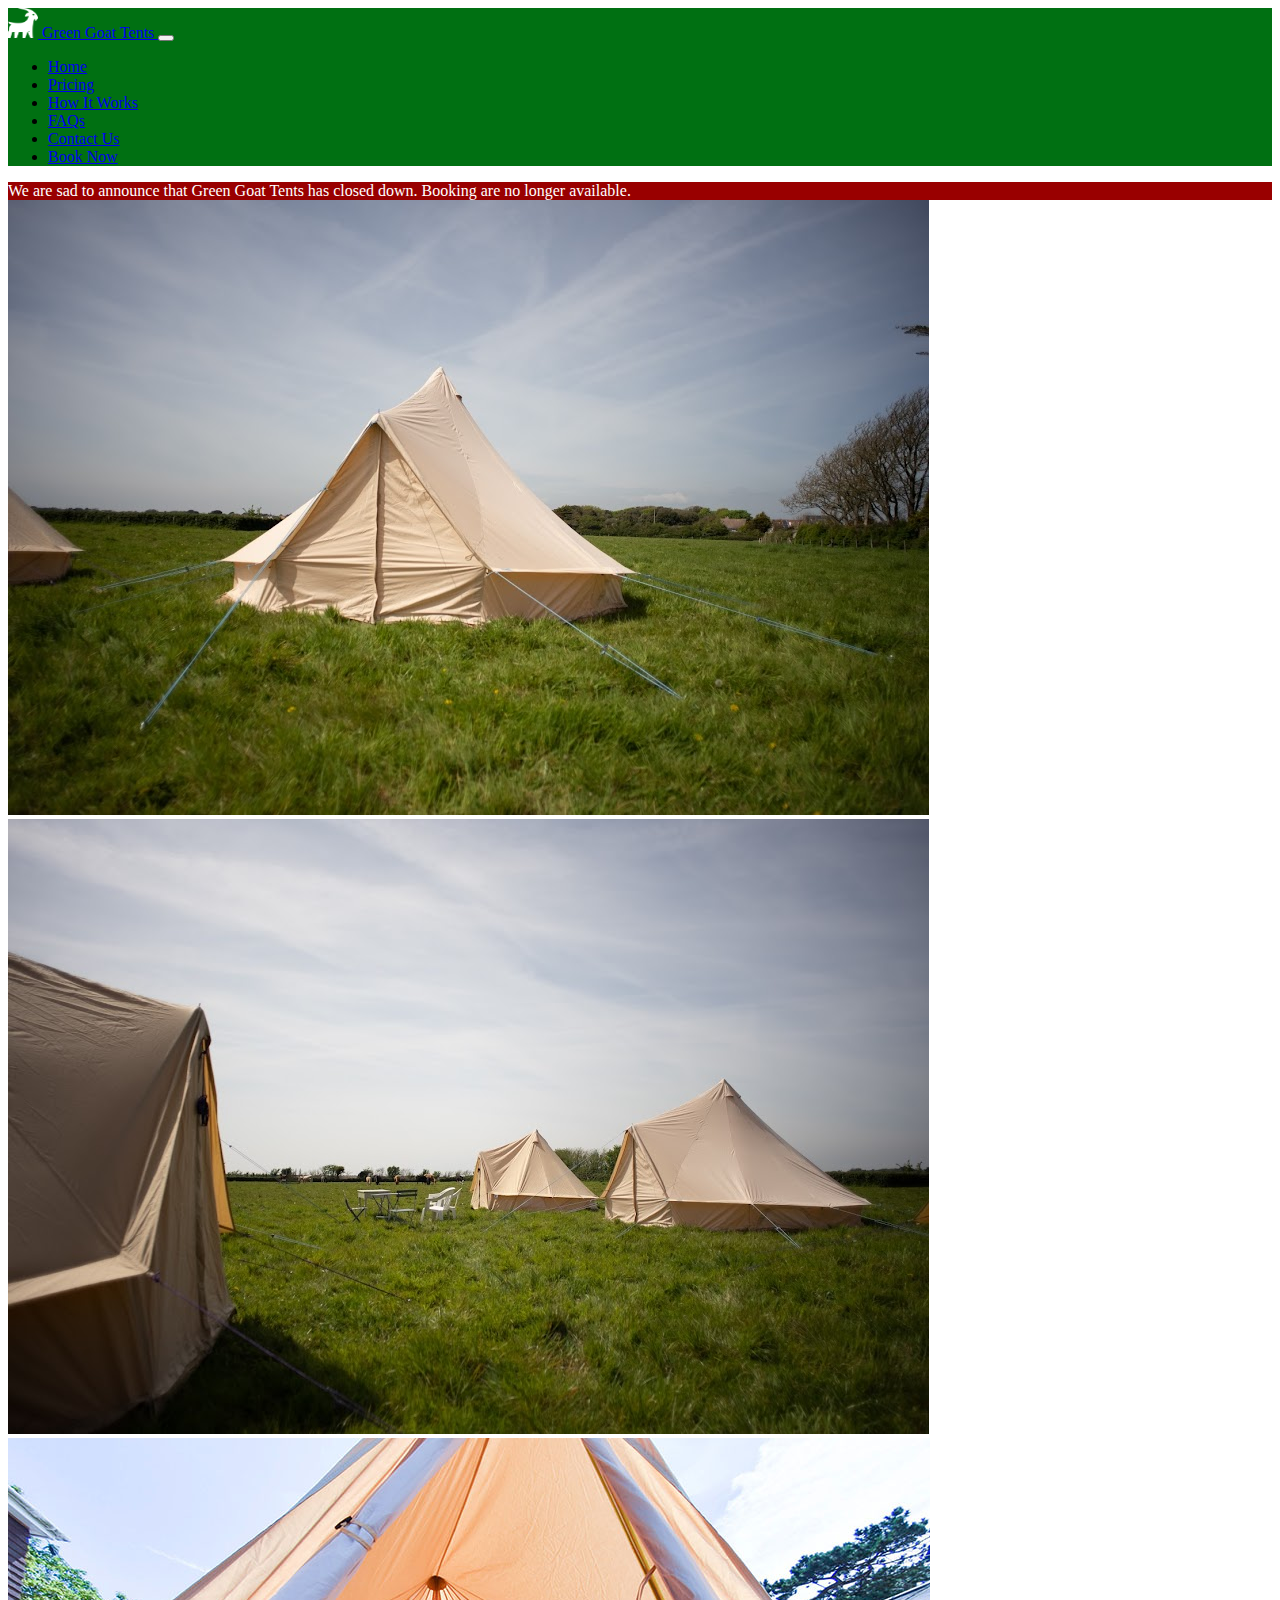
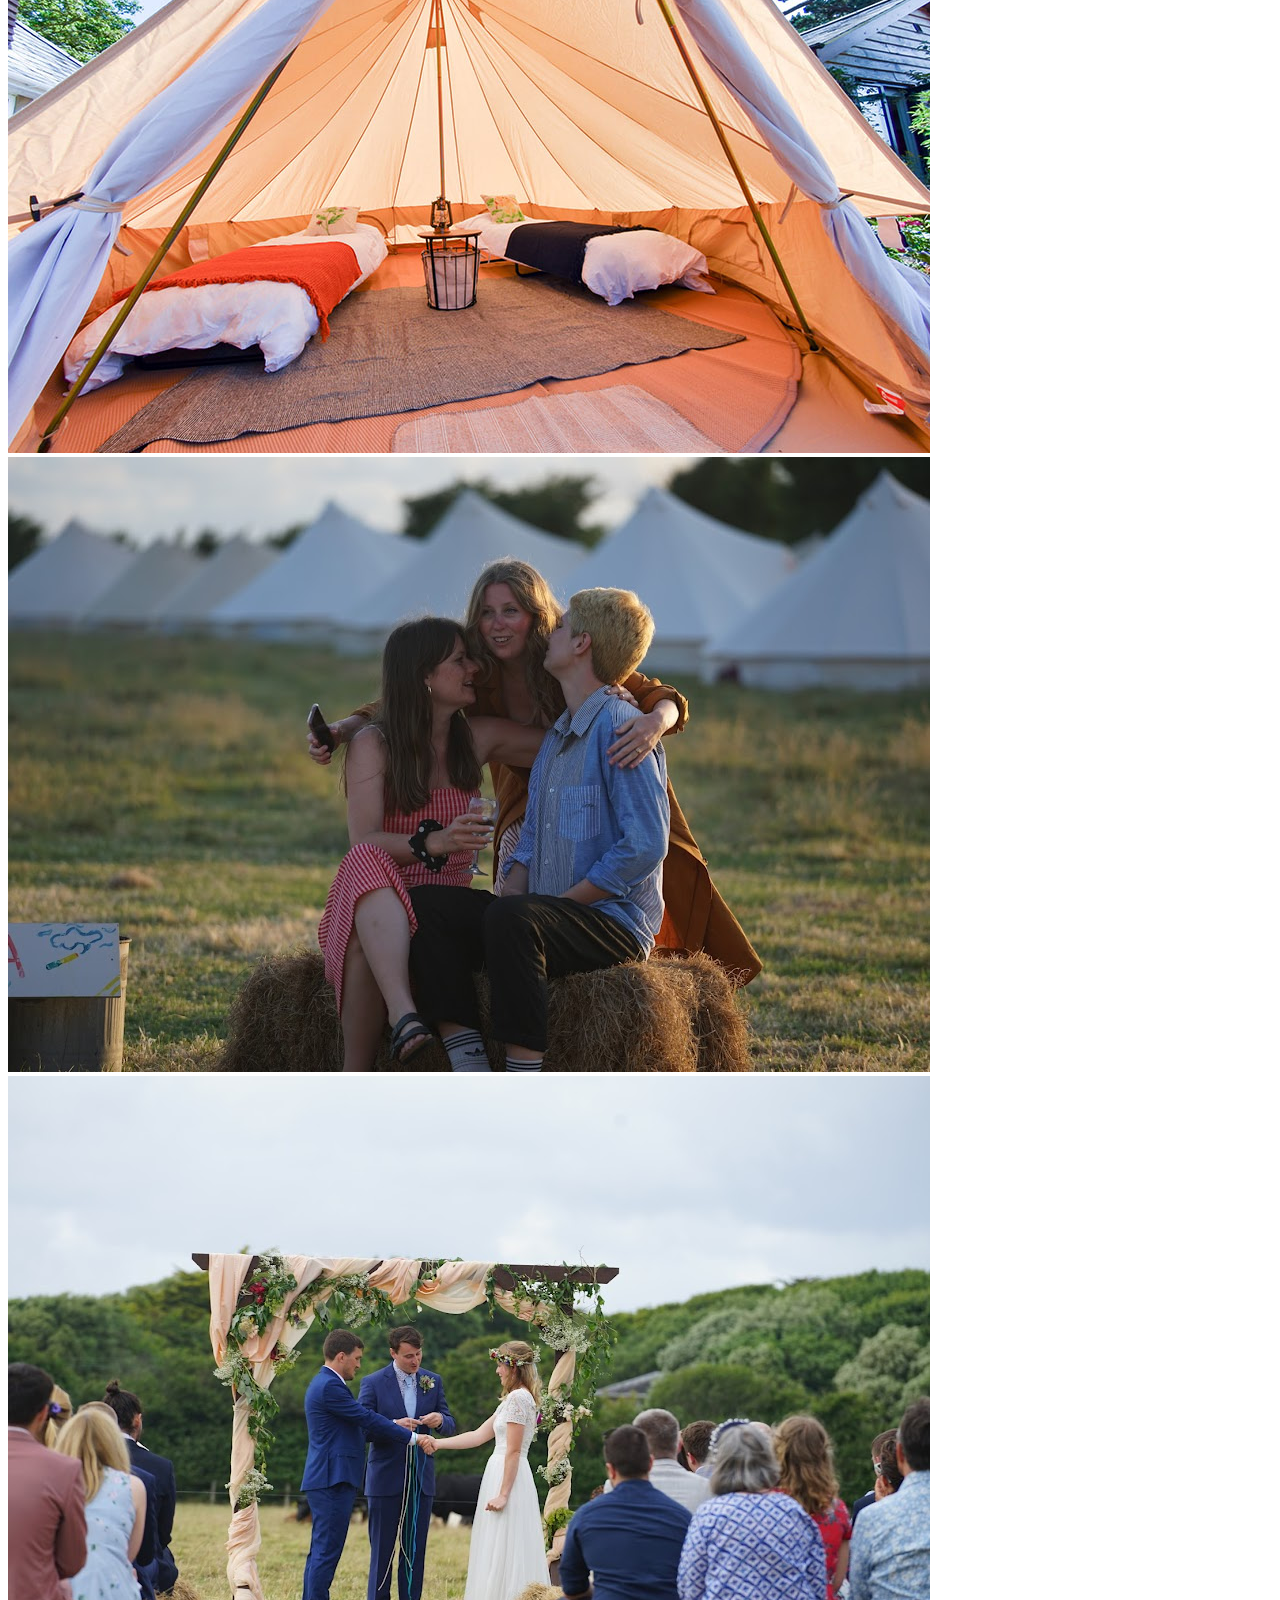
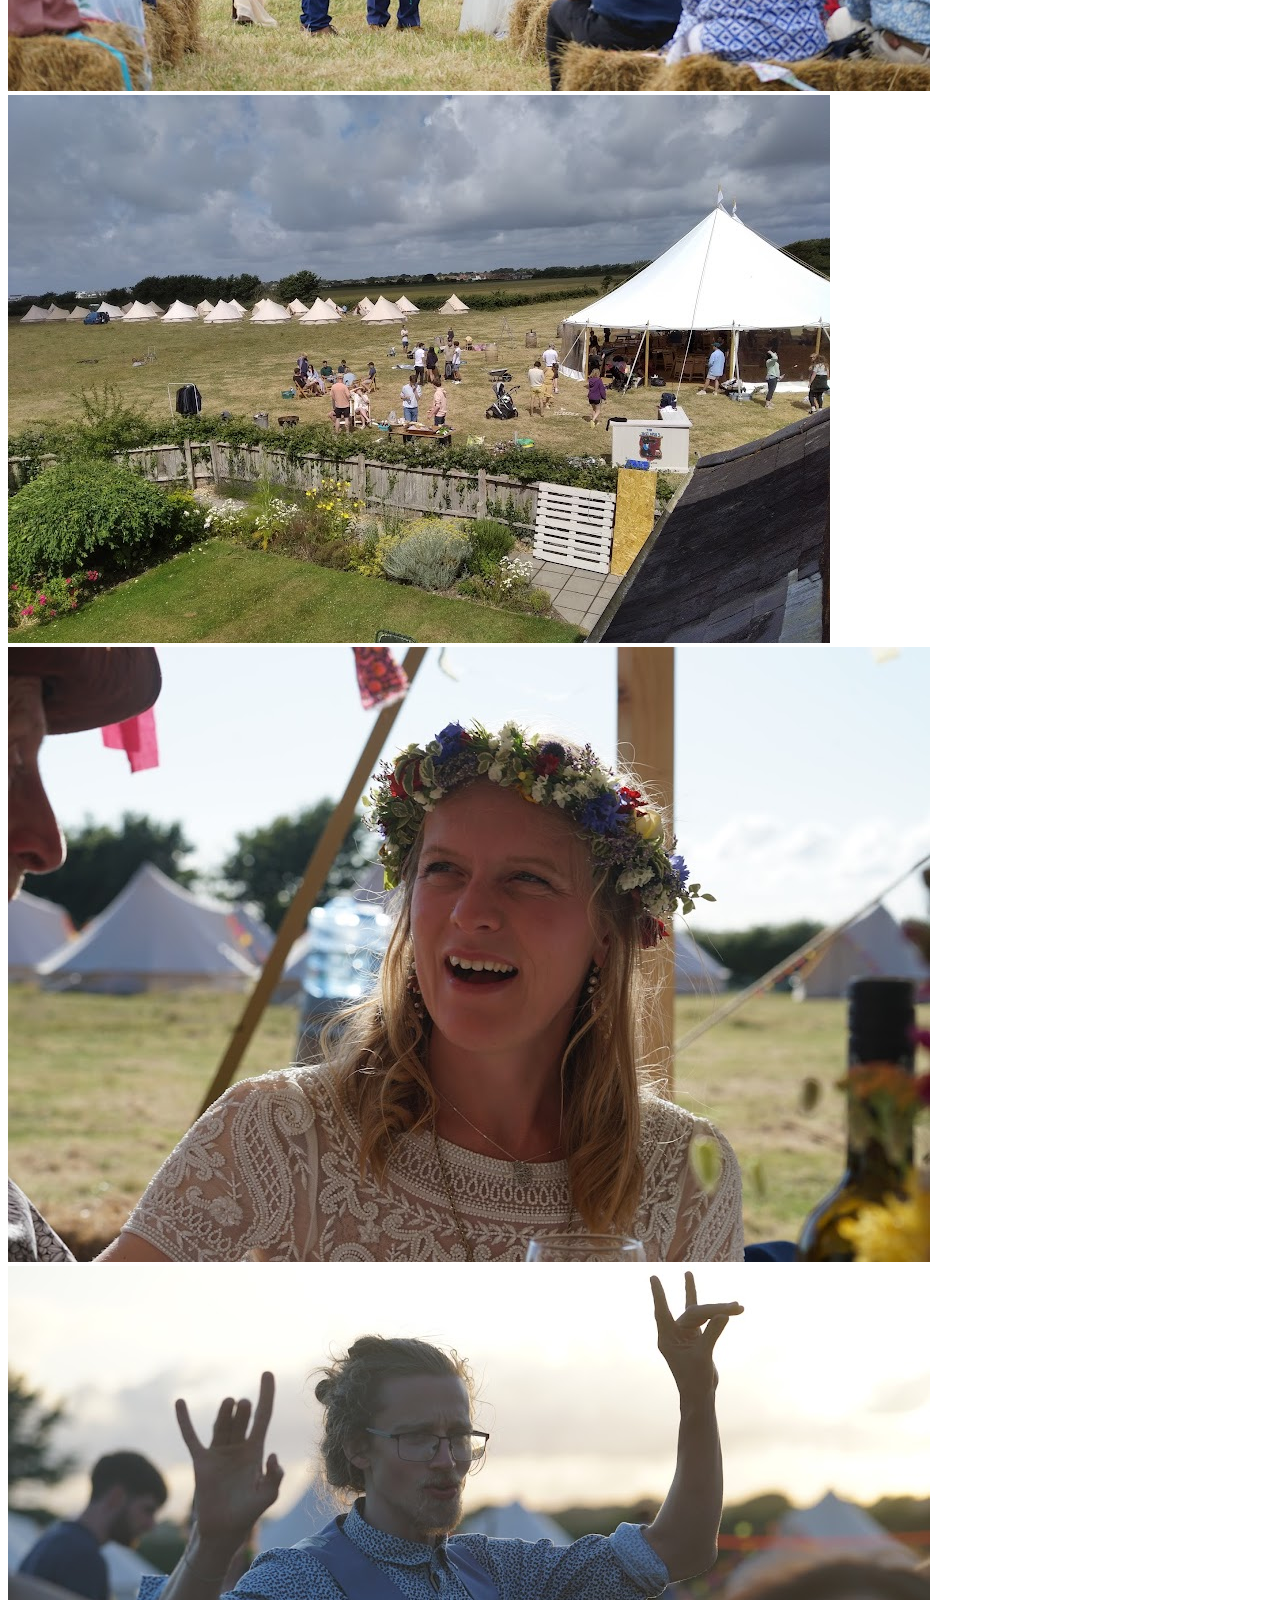
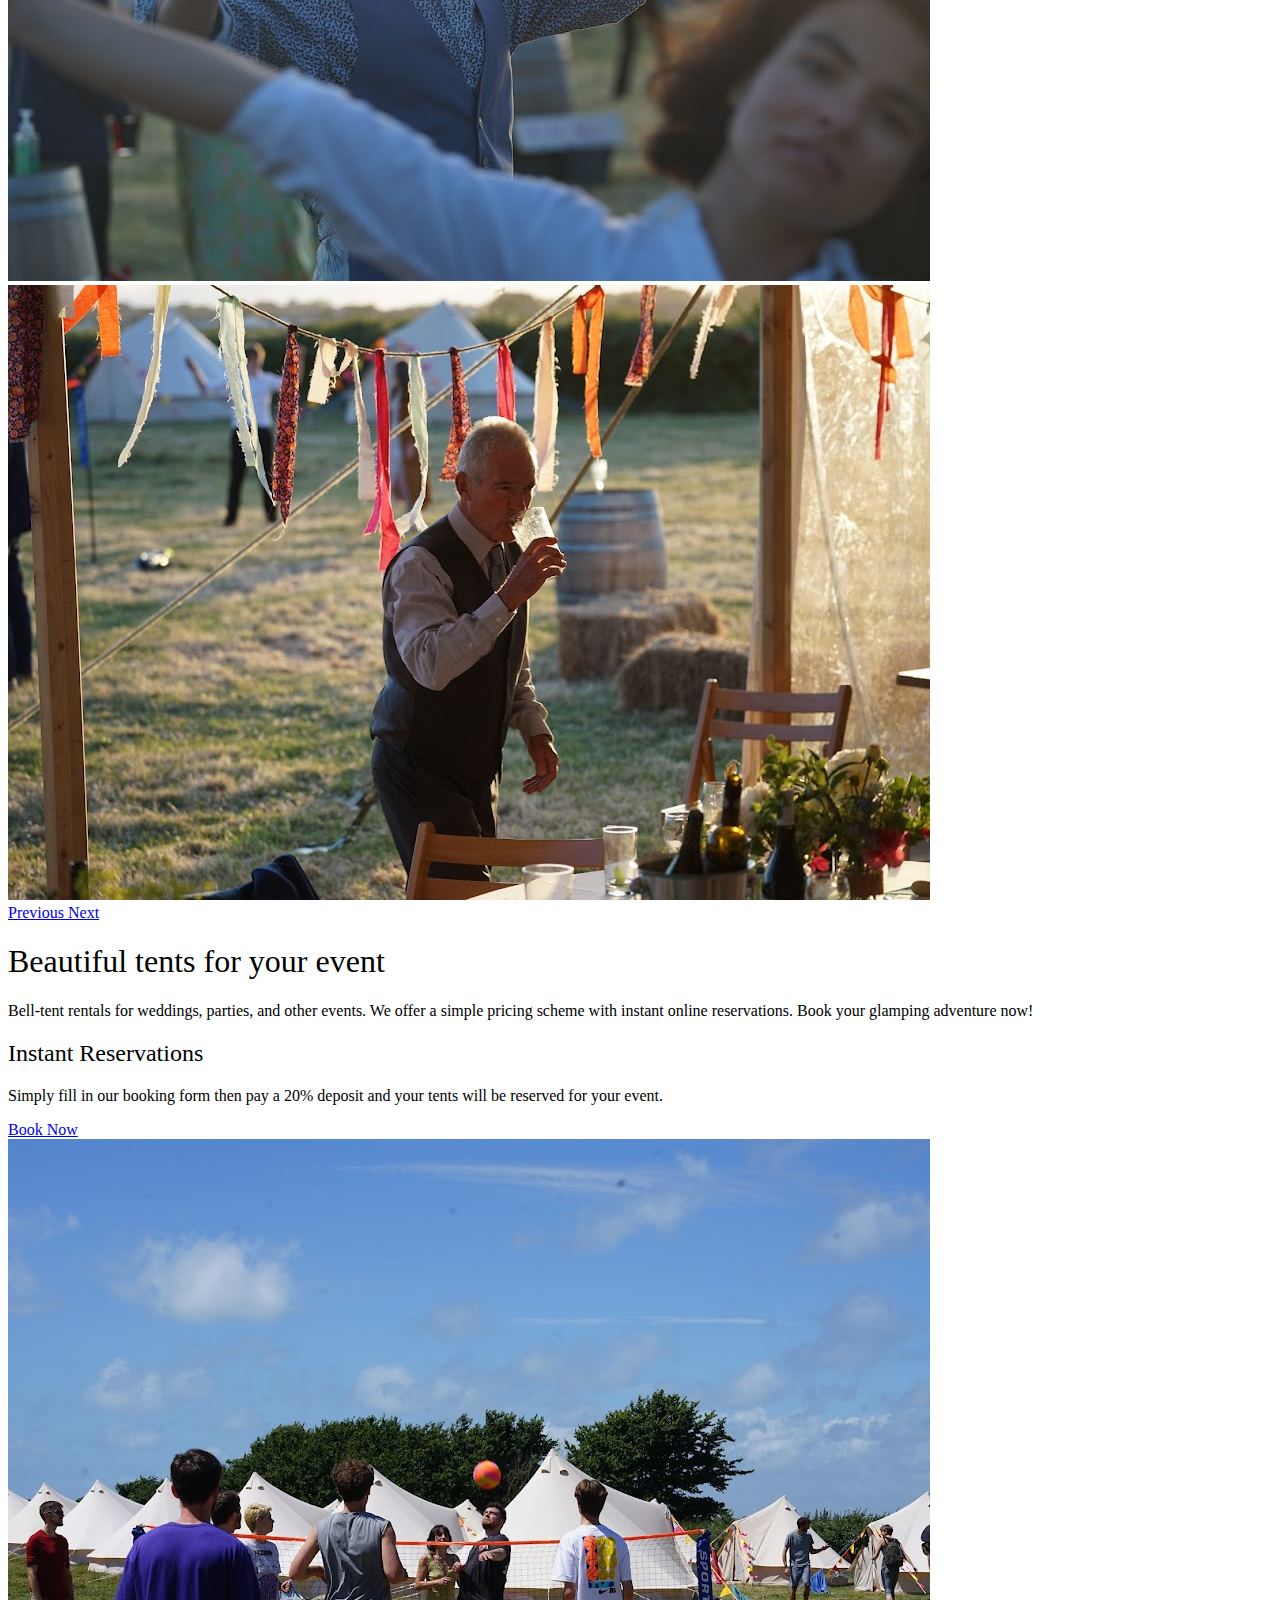
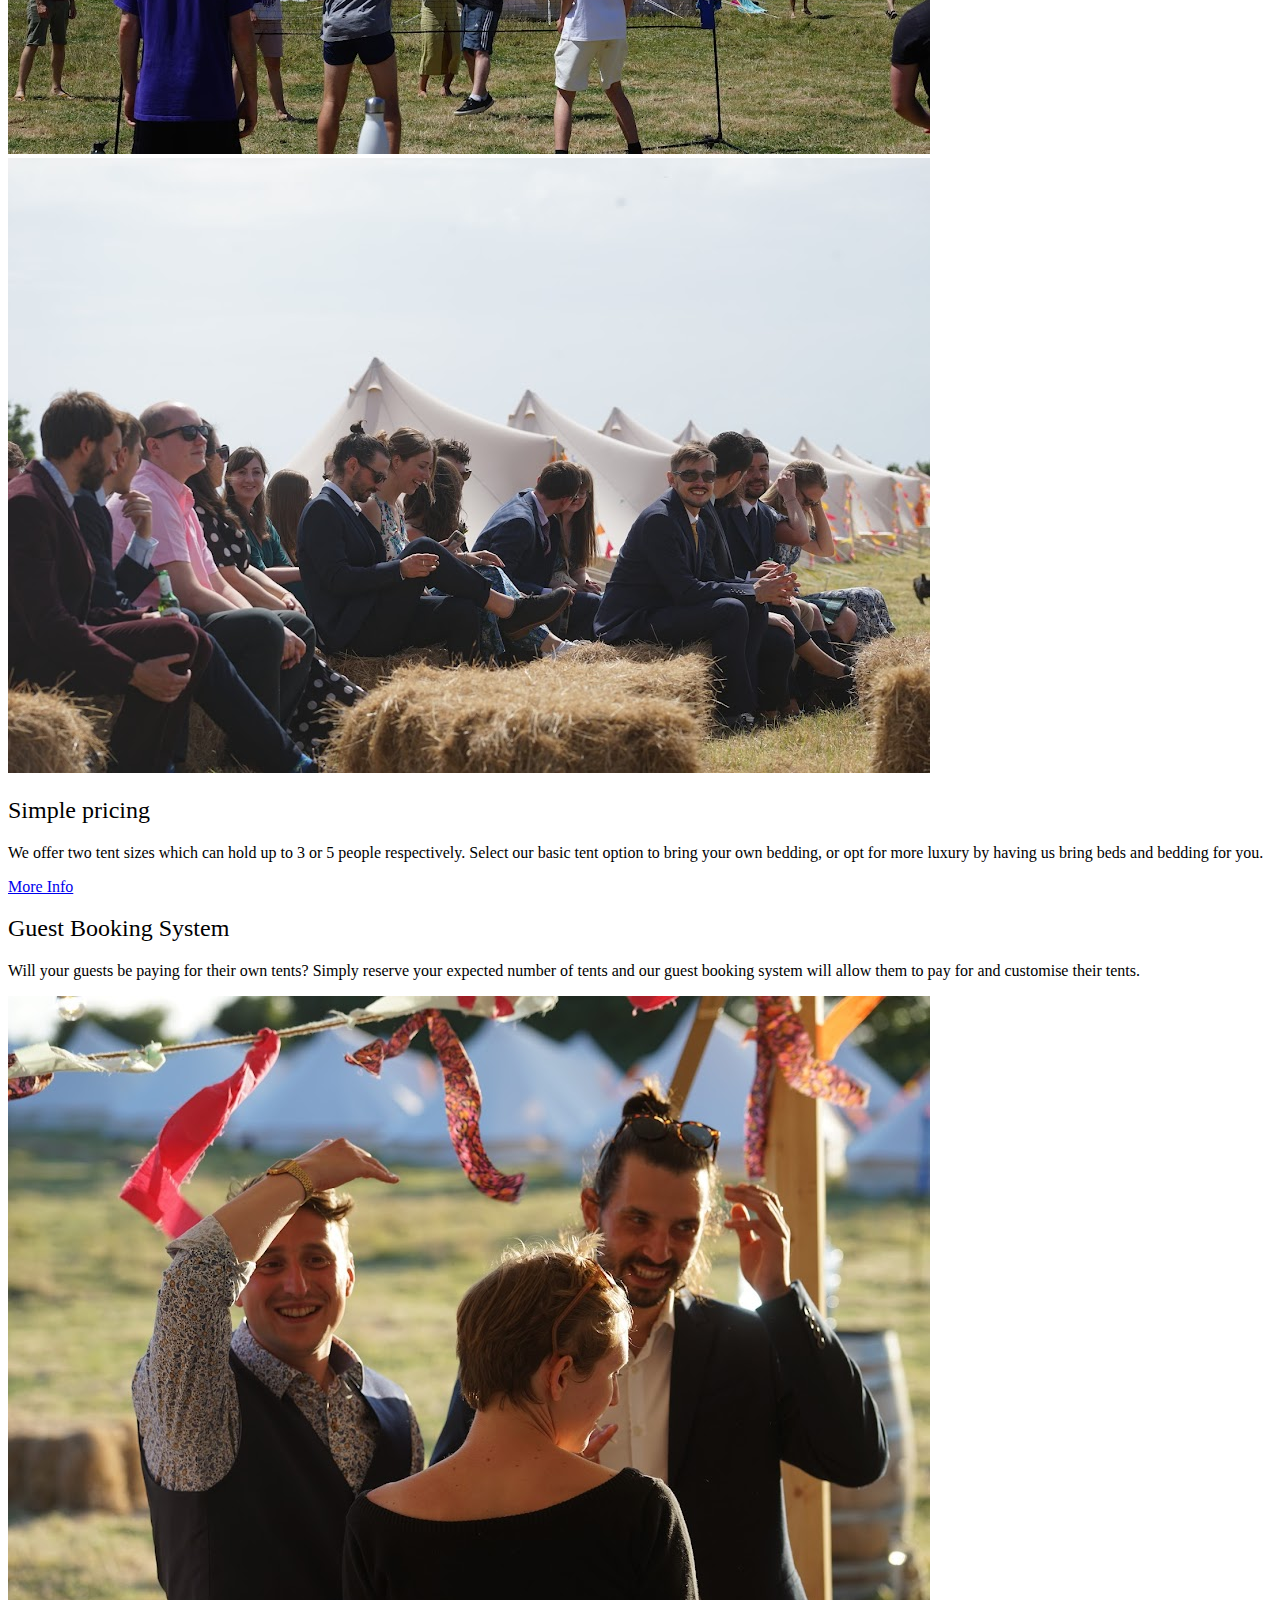
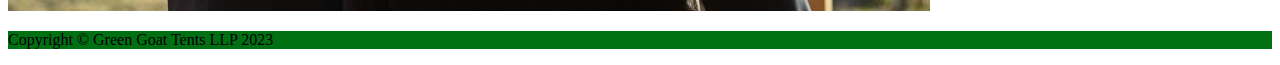
<file: index.html>
<!DOCTYPE html>
<html lang="en">
<head>
    <script src="https://ajax.googleapis.com/ajax/libs/jquery/1.12.0/jquery.min.js"></script>
    <meta charset="UTF-8">
    <title>Green Goat Tents | Bell tent hire for events in Bristol and surrounding areas. | Home</title>
    <meta name="viewport" content="width=device-width, initial-scale=1">
    <link rel="stylesheet" href="https://stackpath.bootstrapcdn.com/bootstrap/4.1.3/css/bootstrap.min.css" integrity="sha384-MCw98/SFnGE8fJT3GXwEOngsV7Zt27NXFoaoApmYm81iuXoPkFOJwJ8ERdknLPMO" crossorigin="anonymous">
    <link rel="icon" href="/static/favicon.ico" />
    <link rel="stylesheet" href="/static/style.css" />
    
</head>
<!-- Global site tag (gtag.js) - Google Analytics -->
<script async src="https://www.googletagmanager.com/gtag/js?id=UA-232140998-1"></script>
<script>
  window.dataLayer = window.dataLayer || [];
  function gtag(){dataLayer.push(arguments);}
  gtag('js', new Date());

  gtag('config', 'UA-232140998-1');
</script>
<body>

<nav class="navbar navbar-expand-lg navbar-dark" style="background-color:#007012">
    <div class="container px-5">
        <a class="navbar-brand" href="/">
            <img src="/static/main/images/logo.png" width="30" height="30" class="mr-1"/>
            Green Goat Tents
        </a>

        <button class="navbar-toggler" type="button" data-toggle="collapse" data-target="#navbarNav"
                aria-controls="navbarNav" aria-expanded="false" aria-label="Toggle navigation">
            <span class="navbar-toggler-icon"></span>
        </button>

        <div class="collapse navbar-collapse" id="navbarNav">

            

<ul class="navbar-nav ml-auto mb-2 mb-lg-0">

    

    <li class="nav-item">
    	<a class="nav-link " href="/">Home</a>
    </li>
    <li class="nav-item">
        <a class="nav-link " href="/pricing.html">Pricing</a>
    </li>
    <li class="nav-item">
        <a class="nav-link " href="/how-it-works.html">How It Works</a>
    </li>
    <li class="nav-item">
        <a class="nav-link " href="/faq.html">FAQs</a>
    </li>
    <li class="nav-item mr-2">
        <a class="nav-link " href="/contact.html">Contact Us</a>
    </li>
    <li class="nav-item">
        <a class="btn btn-success" href="/booking.html">Book Now</a>
    </li>

    


</ul>

        </div>
    </div>
</nav>
<nav class="navbar navbar-expand-lg navbar-dark" style="background-color:#990000;color:white">
    <div class="container px-5 align-items-center justify-content-center">
        <span class="text-center">We are sad to announce that Green Goat Tents has closed down. Booking are no longer available.</span>
    </div>
</nav>

<!-- Page Content-->
<div class="container px-4 px-lg-5">
    

<div class="row gx-4 gx-lg-5 align-items-center my-5">

    <div class="col-md-6 order-last order-md-first">

        <div id="carouselExampleControls" class="carousel slide" data-ride="carousel">
            <div class="carousel-inner">

                <div class="carousel-item active">
                    <img class="d-block w-100 rounded" src="/static/main/images/home-top/1.jpg">
                </div>

                <div class="carousel-item">
                    <img class="d-block w-100 rounded" src="/static/main/images/home-top/2.jpg">
                </div>

                <div class="carousel-item">
                    <img class="d-block w-100 rounded" src="/static/main/images/home-top/3.jpg">
                </div>

                <div class="carousel-item">
                    <img class="d-block w-100 rounded" src="/static/main/images/home-top/4.jpg">
                </div>

                <div class="carousel-item">
                    <img class="d-block w-100 rounded" src="/static/main/images/home-top/5.jpg">
                </div>

                <div class="carousel-item">
                    <img class="d-block w-100 rounded" src="/static/main/images/home-top/6.jpg">
                </div>

                <div class="carousel-item">
                    <img class="d-block w-100 rounded" src="/static/main/images/home-top/7.jpg">
                </div>

                <div class="carousel-item">
                    <img class="d-block w-100 rounded" src="/static/main/images/home-top/8.jpg">
                </div>

                <div class="carousel-item">
                    <img class="d-block w-100 rounded" src="/static/main/images/home-top/9.jpg">
                </div>


            </div>
            <a class="carousel-control-prev" href="#carouselExampleControls" role="button" data-slide="prev">
                <span class="carousel-control-prev-icon" aria-hidden="true"></span>
                <span class="sr-only">Previous</span>
            </a>
            <a class="carousel-control-next" href="#carouselExampleControls" role="button" data-slide="next">
                <span class="carousel-control-next-icon" aria-hidden="true"></span>
                <span class="sr-only">Next</span>
            </a>
        </div>

    </div>


    <div class="col-md-6 order-first order-md-last">
        <h1 class="font-weight-light">Beautiful tents for your event</h1>
        <p>Bell-tent rentals for weddings, parties, and other events. We offer a simple pricing scheme with instant online reservations. Book your glamping adventure now!</p>
    </div>


</div>


<div class="row gx-4 gx-lg-5 align-items-center my-5">
    <div class="col-md-6 order-first">
        <h2 class="font-weight-light">Instant Reservations</h2>
        <p>Simply fill in our booking form then pay a 20% deposit and your tents will be reserved for your event.</p>
    <a class="btn btn-success mb-2" href="/booking.html">Book Now</a>
    </div>
    <div class="col-md-6 order-last">
        <img class="d-block w-100 rounded" src="/static/main/images/home-other/1.jpg">
    </div>
</div>


<div class="row gx-4 gx-lg-5 align-items-center my-5">
    <div class="col-md-6 order-last order-md-first">
        <img class="d-block w-100 rounded" src="/static/main/images/home-other/2.jpg">
    </div>
    <div class="col-md-6 order-first order-md-last">
        <h2 class="font-weight-light">Simple pricing</h2>
        <p>We offer two tent sizes which can hold up to 3 or 5 people respectively. Select our basic tent option to bring your own bedding, or opt for more luxury by having us bring beds and bedding for you.</p>
        <a class="btn btn-success mb-2" href="/pricing.html">More Info</a>
    </div>
</div>

<div class="row gx-4 gx-lg-5 align-items-center my-5">
    <div class="col-md-6 order-first">
        <h2 class="font-weight-light">Guest Booking System</h2>
        <p>Will your guests be paying for their own tents? Simply reserve your expected number of tents and our guest booking system will allow them to pay for and customise their tents.</p>
    </div>
    <div class="col-md-6 order-last">
        <img class="d-block w-100 rounded" src="/static/main/images/home-other/3.jpg">
    </div>
</div>


</div>

<!-- Footer-->
<footer class="py-5" style="background-color:#007012">
    <div class="container px-4 px-lg-5">
        <p class="m-0 text-center text-white">Copyright &copy; Green Goat Tents LLP
        2023</p>
    </div>
</footer>

<script src="https://stackpath.bootstrapcdn.com/bootstrap/4.1.3/js/bootstrap.min.js" integrity="sha384-ChfqqxuZUCnJSK3+MXmPNIyE6ZbWh2IMqE241rYiqJxyMiZ6OW/JmZQ5stwEULTy" crossorigin="anonymous"></script>
</body>
</html>
</file>
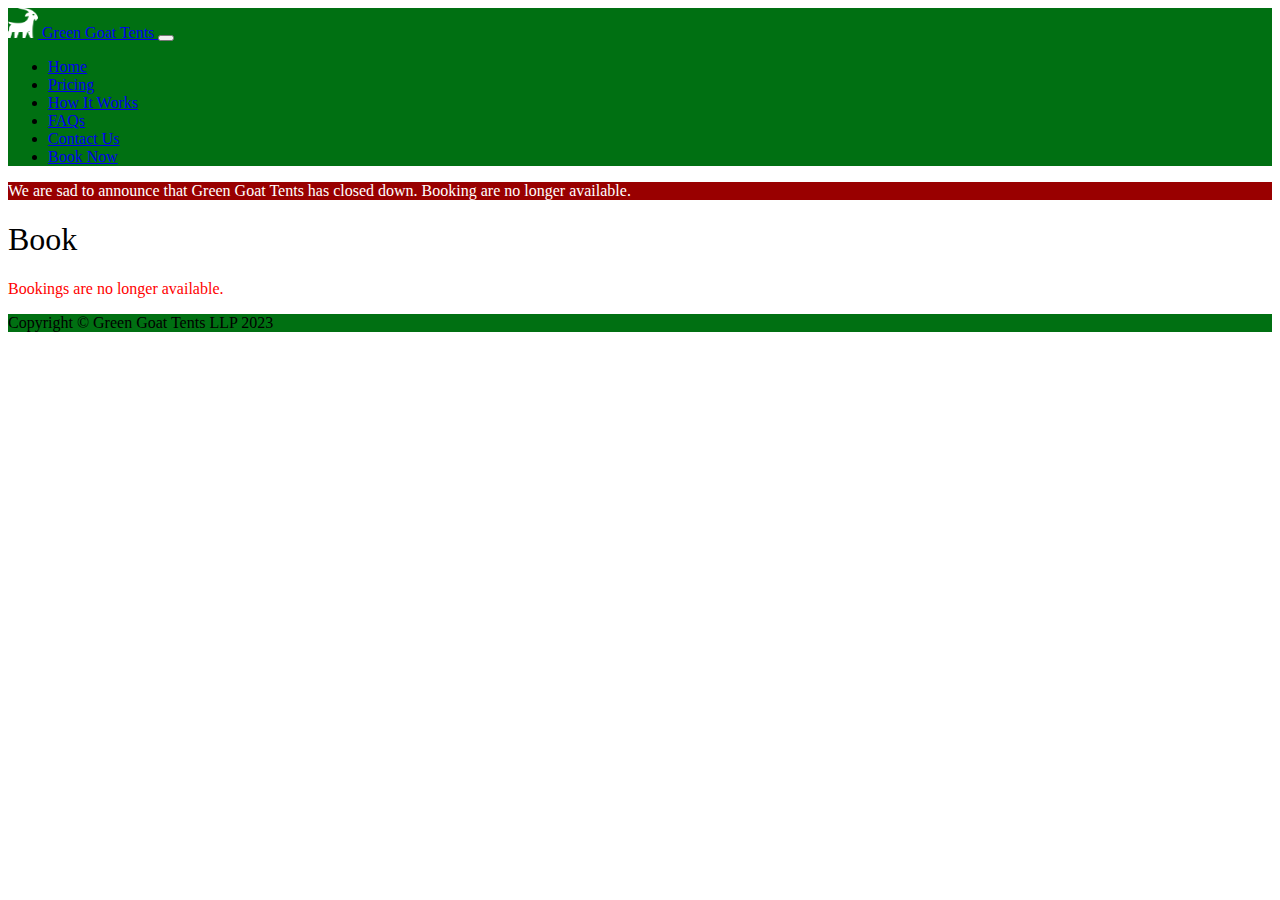
<file: booking.html>
<!DOCTYPE html>
<html lang="en">
<head>
    <script src="https://ajax.googleapis.com/ajax/libs/jquery/1.12.0/jquery.min.js"></script>
    <meta charset="UTF-8">
    <title>Green Goat Tents | Bell tent hire for events in Bristol and surrounding areas. | Book</title>
    <meta name="viewport" content="width=device-width, initial-scale=1">
    <link rel="stylesheet" href="https://stackpath.bootstrapcdn.com/bootstrap/4.1.3/css/bootstrap.min.css" integrity="sha384-MCw98/SFnGE8fJT3GXwEOngsV7Zt27NXFoaoApmYm81iuXoPkFOJwJ8ERdknLPMO" crossorigin="anonymous">
    <link rel="icon" href="/static/favicon.ico" />
    <link rel="stylesheet" href="/static/style.css" />
    
<script src="/static/main/css/easepick.min.js"></script>



</head>
<!-- Global site tag (gtag.js) - Google Analytics -->
<script async src="https://www.googletagmanager.com/gtag/js?id=UA-232140998-1"></script>
<script>
  window.dataLayer = window.dataLayer || [];
  function gtag(){dataLayer.push(arguments);}
  gtag('js', new Date());

  gtag('config', 'UA-232140998-1');
</script>
<body>

<nav class="navbar navbar-expand-lg navbar-dark" style="background-color:#007012">
    <div class="container px-5">
        <a class="navbar-brand" href="/">
            <img src="/static/main/images/logo.png" width="30" height="30" class="mr-1"/>
            Green Goat Tents
        </a>

        <button class="navbar-toggler" type="button" data-toggle="collapse" data-target="#navbarNav"
                aria-controls="navbarNav" aria-expanded="false" aria-label="Toggle navigation">
            <span class="navbar-toggler-icon"></span>
        </button>

        <div class="collapse navbar-collapse" id="navbarNav">

            

<ul class="navbar-nav ml-auto mb-2 mb-lg-0">

    

    <li class="nav-item">
    	<a class="nav-link " href="/">Home</a>
    </li>
    <li class="nav-item">
        <a class="nav-link " href="/pricing.html">Pricing</a>
    </li>
    <li class="nav-item">
        <a class="nav-link " href="/how-it-works.html">How It Works</a>
    </li>
    <li class="nav-item">
        <a class="nav-link " href="/faq.html">FAQs</a>
    </li>
    <li class="nav-item mr-2">
        <a class="nav-link " href="/contact.html">Contact Us</a>
    </li>
    <li class="nav-item">
        <a class="btn btn-success" href="/booking.html">Book Now</a>
    </li>

    


</ul>

        </div>
    </div>
</nav>
<nav class="navbar navbar-expand-lg navbar-dark" style="background-color:#990000;color:white">
    <div class="container px-5 align-items-center justify-content-center">
        <span class="text-center">We are sad to announce that Green Goat Tents has closed down. Booking are no longer available.</span>
    </div>
</nav>

<!-- Page Content-->
<div class="container px-4 px-lg-5">
    


<div class="row my-5">

    <div class="col-md-7">

        <h1>Book</h1>

        <p style="color:red">Bookings are no longer available.</p>

    </div>





    </div>

    <div class="col-md-5">




    </div>


</div>



</div>

<!-- Footer-->
<footer class="py-5" style="background-color:#007012">
    <div class="container px-4 px-lg-5">
        <p class="m-0 text-center text-white">Copyright &copy; Green Goat Tents LLP
        2023</p>
    </div>
</footer>

<script src="https://stackpath.bootstrapcdn.com/bootstrap/4.1.3/js/bootstrap.min.js" integrity="sha384-ChfqqxuZUCnJSK3+MXmPNIyE6ZbWh2IMqE241rYiqJxyMiZ6OW/JmZQ5stwEULTy" crossorigin="anonymous"></script>
</body>
</html>
</file>
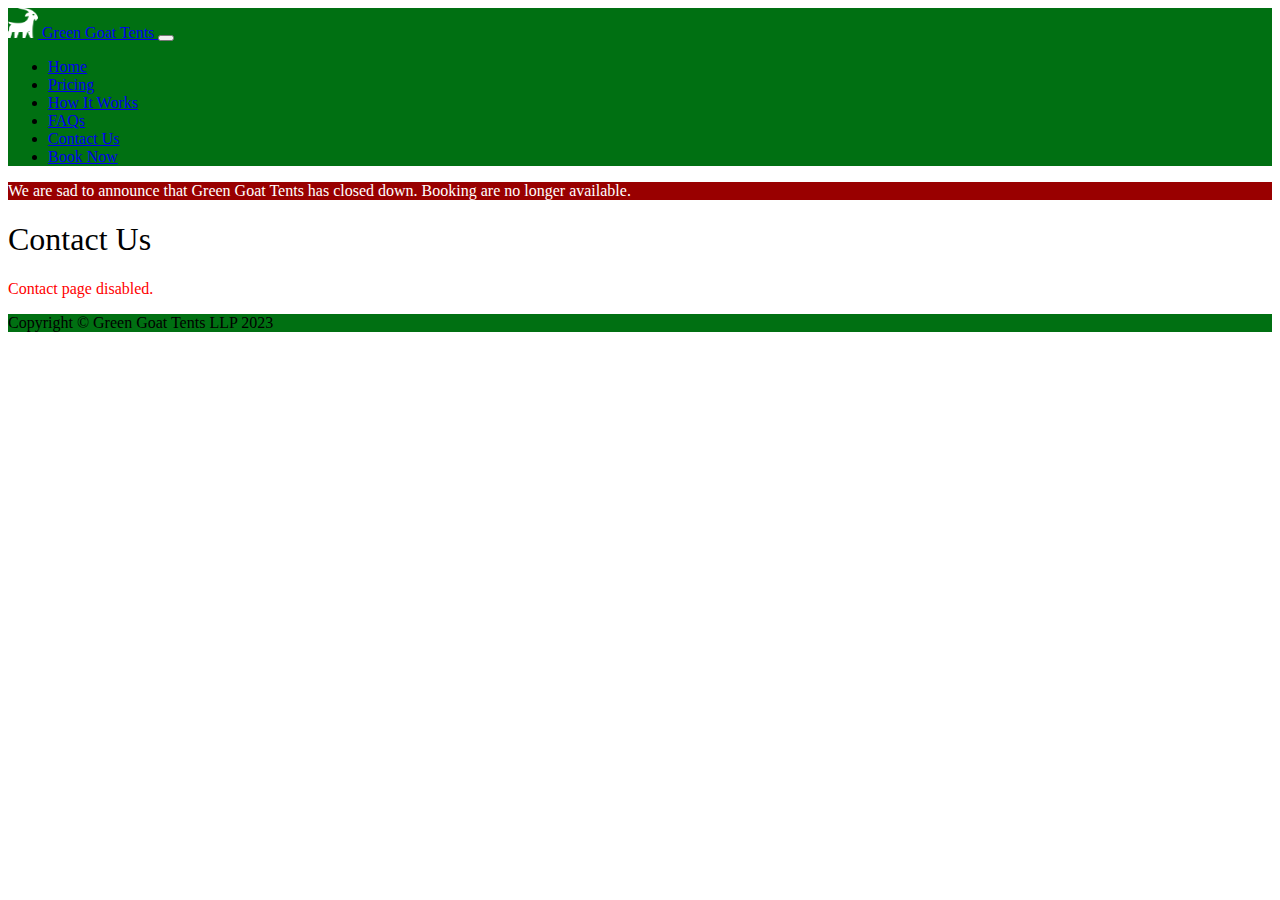
<file: contact.html>
<!DOCTYPE html>
<html lang="en">
<head>
    <script src="https://ajax.googleapis.com/ajax/libs/jquery/1.12.0/jquery.min.js"></script>
    <meta charset="UTF-8">
    <title>Green Goat Tents | Bell tent hire for events in Bristol and surrounding areas. | Contact Us</title>
    <meta name="viewport" content="width=device-width, initial-scale=1">
    <link rel="stylesheet" href="https://stackpath.bootstrapcdn.com/bootstrap/4.1.3/css/bootstrap.min.css" integrity="sha384-MCw98/SFnGE8fJT3GXwEOngsV7Zt27NXFoaoApmYm81iuXoPkFOJwJ8ERdknLPMO" crossorigin="anonymous">
    <link rel="icon" href="/static/favicon.ico" />
    <link rel="stylesheet" href="/static/style.css" />
    
</head>
<!-- Global site tag (gtag.js) - Google Analytics -->
<script async src="https://www.googletagmanager.com/gtag/js?id=UA-232140998-1"></script>
<script>
  window.dataLayer = window.dataLayer || [];
  function gtag(){dataLayer.push(arguments);}
  gtag('js', new Date());

  gtag('config', 'UA-232140998-1');
</script>
<body>

<nav class="navbar navbar-expand-lg navbar-dark" style="background-color:#007012">
    <div class="container px-5">
        <a class="navbar-brand" href="/">
            <img src="/static/main/images/logo.png" width="30" height="30" class="mr-1"/>
            Green Goat Tents
        </a>

        <button class="navbar-toggler" type="button" data-toggle="collapse" data-target="#navbarNav"
                aria-controls="navbarNav" aria-expanded="false" aria-label="Toggle navigation">
            <span class="navbar-toggler-icon"></span>
        </button>

        <div class="collapse navbar-collapse" id="navbarNav">

            

<ul class="navbar-nav ml-auto mb-2 mb-lg-0">

    

    <li class="nav-item">
    	<a class="nav-link " href="/">Home</a>
    </li>
    <li class="nav-item">
        <a class="nav-link " href="/pricing.html">Pricing</a>
    </li>
    <li class="nav-item">
        <a class="nav-link " href="/how-it-works.html">How It Works</a>
    </li>
    <li class="nav-item">
        <a class="nav-link " href="/faq.html">FAQs</a>
    </li>
    <li class="nav-item mr-2">
        <a class="nav-link " href="/contact.html">Contact Us</a>
    </li>
    <li class="nav-item">
        <a class="btn btn-success" href="/booking.html">Book Now</a>
    </li>

    


</ul>

        </div>
    </div>
</nav>
<nav class="navbar navbar-expand-lg navbar-dark" style="background-color:#990000;color:white">
    <div class="container px-5 align-items-center justify-content-center">
        <span class="text-center">We are sad to announce that Green Goat Tents has closed down. Booking are no longer available.</span>
    </div>
</nav>

<!-- Page Content-->
<div class="container px-4 px-lg-5">
    


<div class="row my-5">

    <div class="col-md-7">

        <h1>Contact Us</h1>

        <p style="color:red">Contact page disabled.</p>

    </div>





    </div>

    <div class="col-md-5">




    </div>


</div>



</div>

<!-- Footer-->
<footer class="py-5" style="background-color:#007012">
    <div class="container px-4 px-lg-5">
        <p class="m-0 text-center text-white">Copyright &copy; Green Goat Tents LLP
        2023</p>
    </div>
</footer>

<script src="https://stackpath.bootstrapcdn.com/bootstrap/4.1.3/js/bootstrap.min.js" integrity="sha384-ChfqqxuZUCnJSK3+MXmPNIyE6ZbWh2IMqE241rYiqJxyMiZ6OW/JmZQ5stwEULTy" crossorigin="anonymous"></script>
</body>
</html>
</file>
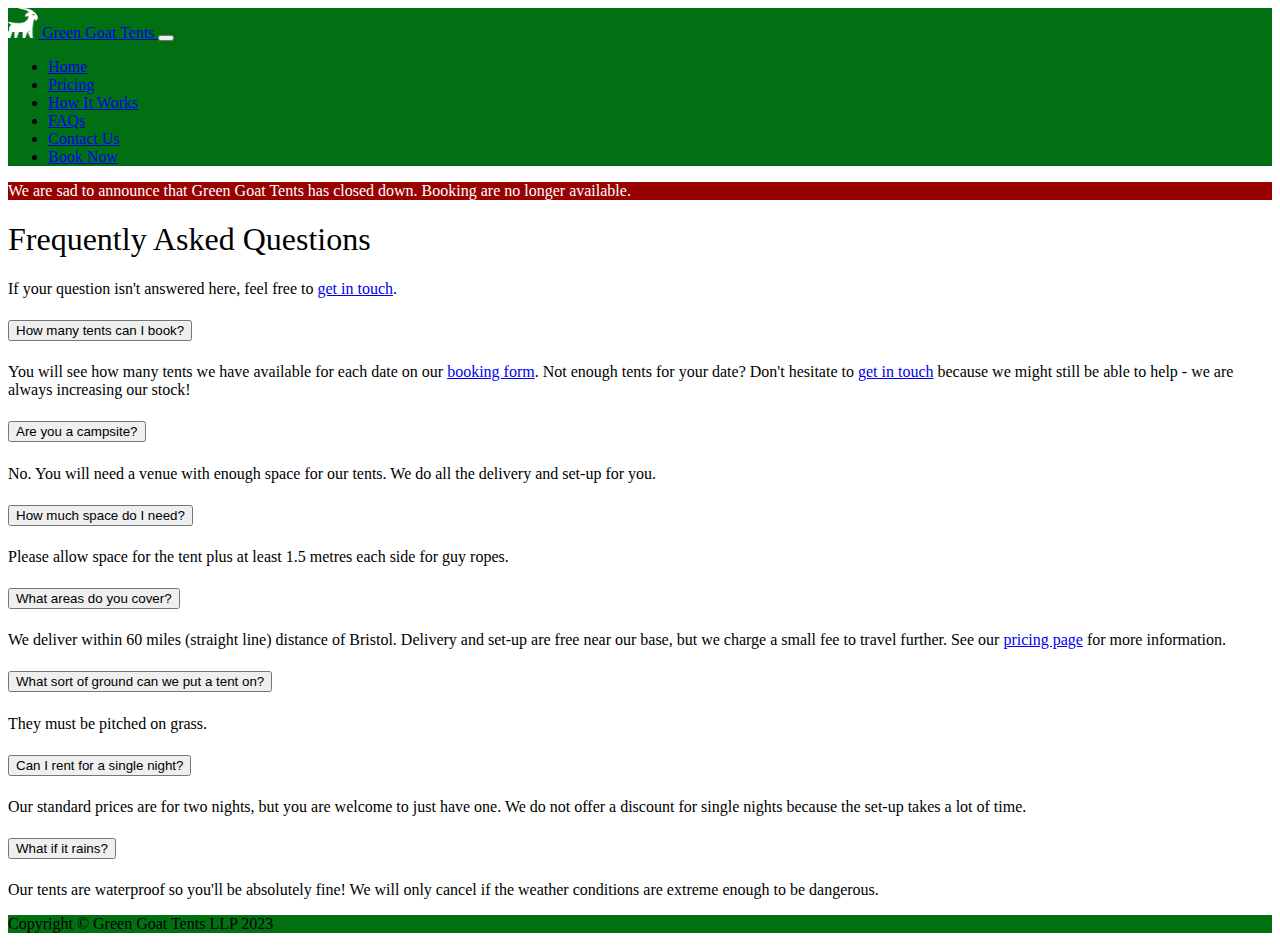
<file: faq.html>
<!DOCTYPE html>
<html lang="en">
<head>
    <script src="https://ajax.googleapis.com/ajax/libs/jquery/1.12.0/jquery.min.js"></script>
    <meta charset="UTF-8">
    <title>Green Goat Tents | Bell tent hire for events in Bristol and surrounding areas. | Frequently Asked Questions</title>
    <meta name="viewport" content="width=device-width, initial-scale=1">
    <link rel="stylesheet" href="https://stackpath.bootstrapcdn.com/bootstrap/4.1.3/css/bootstrap.min.css" integrity="sha384-MCw98/SFnGE8fJT3GXwEOngsV7Zt27NXFoaoApmYm81iuXoPkFOJwJ8ERdknLPMO" crossorigin="anonymous">
    <link rel="icon" href="/static/favicon.ico" />
    <link rel="stylesheet" href="/static/style.css" />
    
</head>
<!-- Global site tag (gtag.js) - Google Analytics -->
<script async src="https://www.googletagmanager.com/gtag/js?id=UA-232140998-1"></script>
<script>
  window.dataLayer = window.dataLayer || [];
  function gtag(){dataLayer.push(arguments);}
  gtag('js', new Date());

  gtag('config', 'UA-232140998-1');
</script>
<body>

<nav class="navbar navbar-expand-lg navbar-dark" style="background-color:#007012">
    <div class="container px-5">
        <a class="navbar-brand" href="/">
            <img src="/static/main/images/logo.png" width="30" height="30" class="mr-1"/>
            Green Goat Tents
        </a>

        <button class="navbar-toggler" type="button" data-toggle="collapse" data-target="#navbarNav"
                aria-controls="navbarNav" aria-expanded="false" aria-label="Toggle navigation">
            <span class="navbar-toggler-icon"></span>
        </button>

        <div class="collapse navbar-collapse" id="navbarNav">

            

<ul class="navbar-nav ml-auto mb-2 mb-lg-0">

    

    <li class="nav-item">
    	<a class="nav-link " href="/">Home</a>
    </li>
    <li class="nav-item">
        <a class="nav-link " href="/pricing.html">Pricing</a>
    </li>
    <li class="nav-item">
        <a class="nav-link " href="/how-it-works.html">How It Works</a>
    </li>
    <li class="nav-item">
        <a class="nav-link " href="/faq.html">FAQs</a>
    </li>
    <li class="nav-item mr-2">
        <a class="nav-link " href="/contact.html">Contact Us</a>
    </li>
    <li class="nav-item">
        <a class="btn btn-success" href="/booking.html">Book Now</a>
    </li>

    


</ul>

        </div>
    </div>
</nav>
<nav class="navbar navbar-expand-lg navbar-dark" style="background-color:#990000;color:white">
    <div class="container px-5 align-items-center justify-content-center">
        <span class="text-center">We are sad to announce that Green Goat Tents has closed down. Booking are no longer available.</span>
    </div>
</nav>

<!-- Page Content-->
<div class="container px-4 px-lg-5">
    

<div class="row my-5">

<div class="col-md-12">



<h1>Frequently Asked Questions</h1>
<p>If your question isn't answered here, feel free to <a href="/contact.html">get in touch</a>.

<div id="accordion">

  <div class="card">
    <div class="card-header" id="headingOne">
      <h5 class="mb-0">
        <button class="btn btn-link" data-toggle="collapse" data-target="#collapseOne" aria-expanded="true" aria-controls="collapseOne">
          How many tents can I book?
        </button>
      </h5>
    </div>
    <div id="collapseOne" class="collapse" aria-labelledby="headingOne" data-parent="#accordion">
      <div class="card-body">
        You will see how many tents we have available for each date on our <a href="/booking.html">booking form</a>. Not enough tents for your date? Don't hesitate to <a href="/contact.html">get in touch</a> because we might still be able to help - we are always increasing our stock!
      </div>
    </div>
  </div>



  <div class="card">
    <div class="card-header" id="headingTwo">
      <h5 class="mb-0">
        <button class="btn btn-link collapsed" data-toggle="collapse" data-target="#collapseTwo" aria-expanded="false" aria-controls="collapseTwo">
          Are you a campsite?
        </button>
      </h5>
    </div>
    <div id="collapseTwo" class="collapse" aria-labelledby="headingTwo" data-parent="#accordion">
      <div class="card-body">
        No. You will need a venue with enough space for our tents. We do all the delivery and set-up for you.
      </div>
    </div>
  </div>



  <div class="card">
    <div class="card-header" id="headingThree">
      <h5 class="mb-0">
        <button class="btn btn-link collapsed" data-toggle="collapse" data-target="#collapseThree" aria-expanded="false" aria-controls="collapseThree">
          How much space do I need?
        </button>
      </h5>
    </div>
    <div id="collapseThree" class="collapse" aria-labelledby="headingThree" data-parent="#accordion">
      <div class="card-body">
        Please allow space for the tent plus at least 1.5 metres each side for guy ropes.
      </div>
    </div>
  </div>

  <div class="card">
    <div class="card-header" id="headingFour">
      <h5 class="mb-0">
        <button class="btn btn-link collapsed" data-toggle="collapse" data-target="#collapseFour" aria-expanded="false" aria-controls="collapseFour">
          What areas do you cover?
        </button>
      </h5>
    </div>
    <div id="collapseFour" class="collapse" aria-labelledby="headingFour" data-parent="#accordion">
      <div class="card-body">
        We deliver within 60 miles (straight line) distance of Bristol. Delivery and set-up are free near our base, but we charge a small fee to travel further. See our <a href='/pricing#delivery'>pricing page</a> for more information.
      </div>
    </div>
  </div>
  
  
  <div class="card">
    <div class="card-header" id="headingFive">
      <h5 class="mb-0">
        <button class="btn btn-link collapsed" data-toggle="collapse" data-target="#collapseFive" aria-expanded="false" aria-controls="collapseFive">
          What sort of ground can we put a tent on?
        </button>
      </h5>
    </div>
    <div id="collapseFive" class="collapse" aria-labelledby="headingFive" data-parent="#accordion">
      <div class="card-body">
        They must be pitched on grass.
      </div>
    </div>
  </div>
  
  
  <div class="card">
    <div class="card-header" id="headingSix">
      <h5 class="mb-0">
        <button class="btn btn-link collapsed" data-toggle="collapse" data-target="#collapseSix" aria-expanded="false" aria-controls="collapseSix">
          Can I rent for a single night?
        </button>
      </h5>
    </div>
    <div id="collapseSix" class="collapse" aria-labelledby="headingSix" data-parent="#accordion">
      <div class="card-body">
        Our standard prices are for two nights, but you are welcome to just have one. We do not offer a discount for single nights because the set-up takes a lot of time.
      </div>
    </div>
  </div>
  
  
  <div class="card">
    <div class="card-header" id="headingSeven">
      <h5 class="mb-0">
        <button class="btn btn-link collapsed" data-toggle="collapse" data-target="#collapseSeven" aria-expanded="false" aria-controls="collapseSeven">
          What if it rains?
        </button>
      </h5>
    </div>
    <div id="collapseSeven" class="collapse" aria-labelledby="headingSeven" data-parent="#accordion">
      <div class="card-body">
        Our tents are waterproof so you'll be absolutely fine! We will only cancel if the weather conditions are extreme enough to be dangerous.
      </div>
    </div>
  </div>




</div>



</div>

</div>


</div>

<!-- Footer-->
<footer class="py-5" style="background-color:#007012">
    <div class="container px-4 px-lg-5">
        <p class="m-0 text-center text-white">Copyright &copy; Green Goat Tents LLP
        2023</p>
    </div>
</footer>

<script src="https://stackpath.bootstrapcdn.com/bootstrap/4.1.3/js/bootstrap.min.js" integrity="sha384-ChfqqxuZUCnJSK3+MXmPNIyE6ZbWh2IMqE241rYiqJxyMiZ6OW/JmZQ5stwEULTy" crossorigin="anonymous"></script>
</body>
</html>
</file>
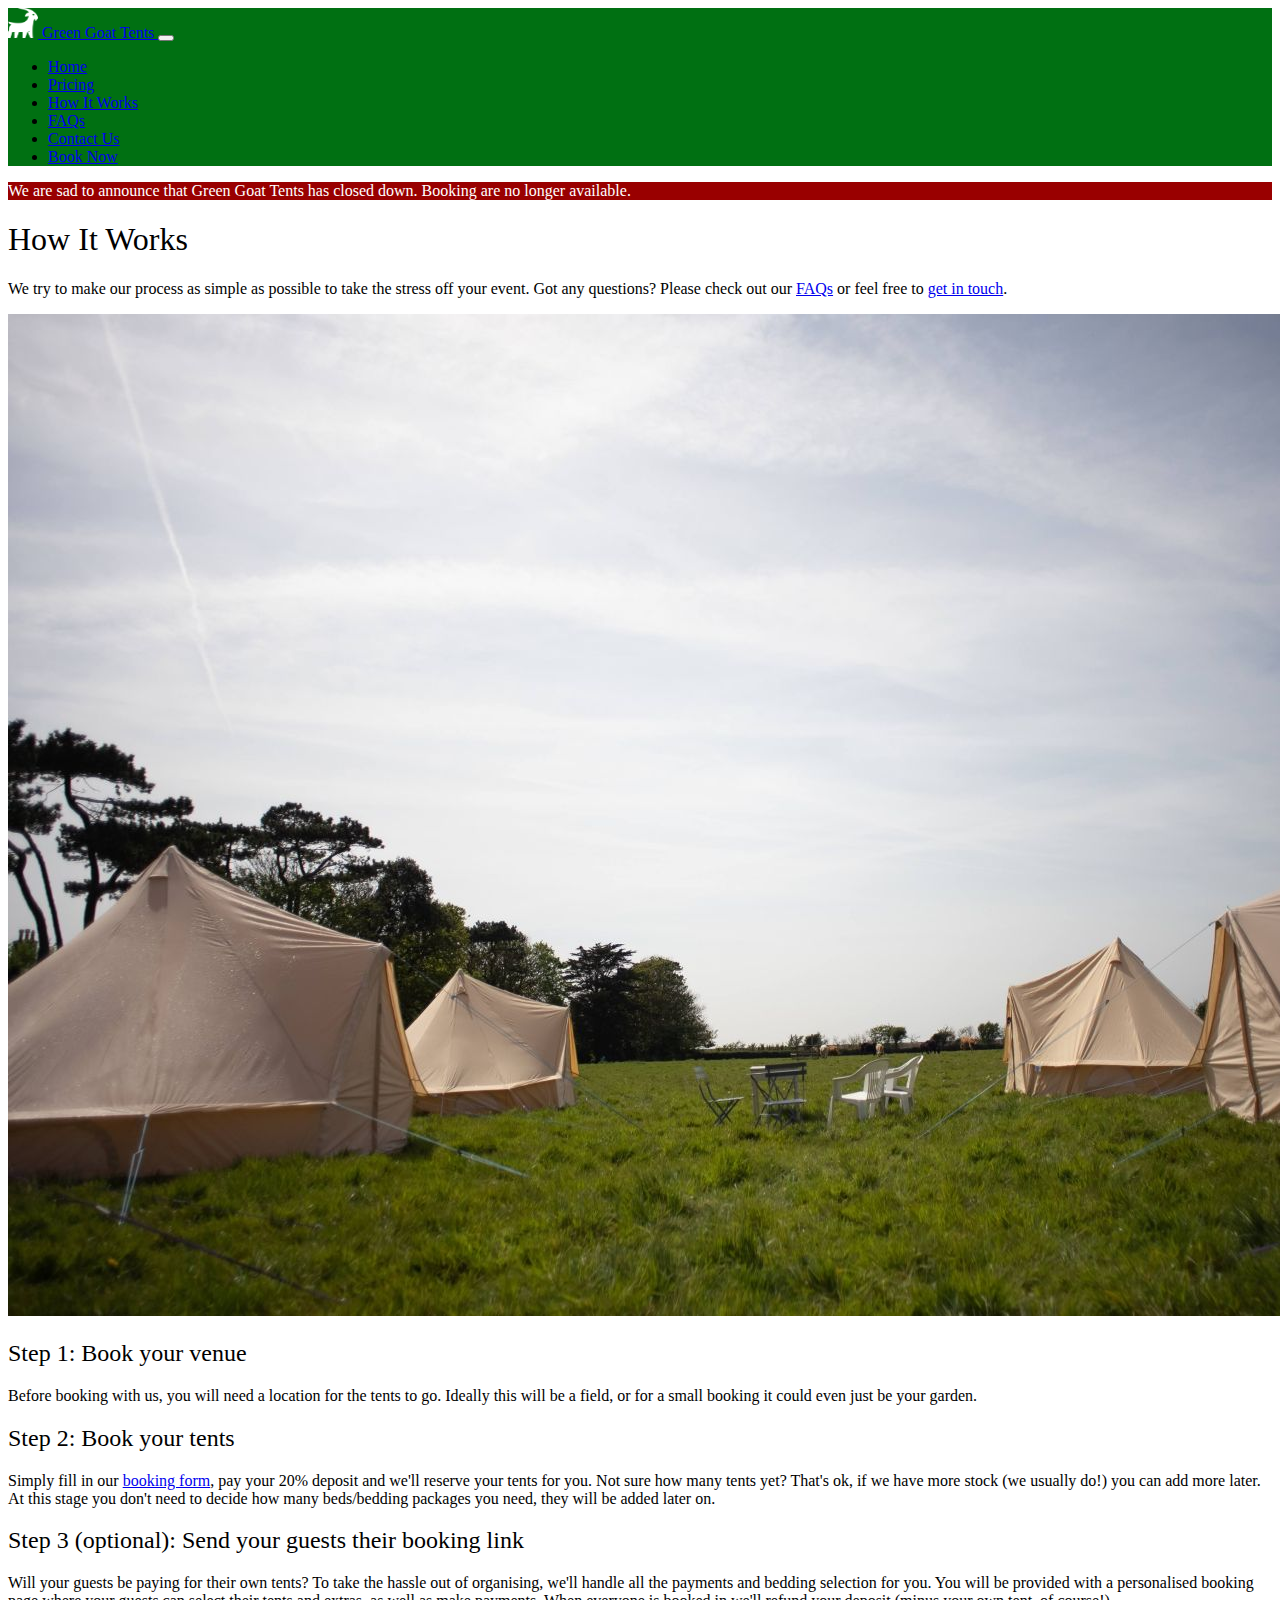
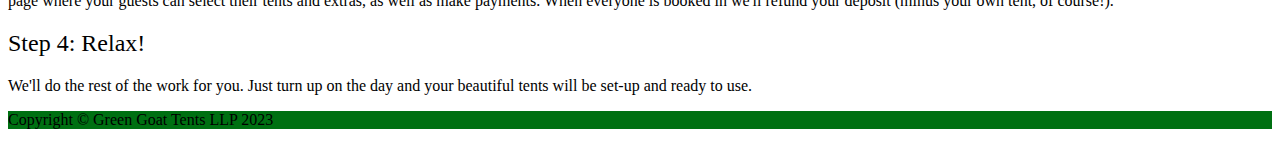
<file: how-it-works.html>
<!DOCTYPE html>
<html lang="en">
<head>
    <script src="https://ajax.googleapis.com/ajax/libs/jquery/1.12.0/jquery.min.js"></script>
    <meta charset="UTF-8">
    <title>Green Goat Tents | Bell tent hire for events in Bristol and surrounding areas. | How It Works</title>
    <meta name="viewport" content="width=device-width, initial-scale=1">
    <link rel="stylesheet" href="https://stackpath.bootstrapcdn.com/bootstrap/4.1.3/css/bootstrap.min.css" integrity="sha384-MCw98/SFnGE8fJT3GXwEOngsV7Zt27NXFoaoApmYm81iuXoPkFOJwJ8ERdknLPMO" crossorigin="anonymous">
    <link rel="icon" href="/static/favicon.ico" />
    <link rel="stylesheet" href="/static/style.css" />
    
</head>
<!-- Global site tag (gtag.js) - Google Analytics -->
<script async src="https://www.googletagmanager.com/gtag/js?id=UA-232140998-1"></script>
<script>
  window.dataLayer = window.dataLayer || [];
  function gtag(){dataLayer.push(arguments);}
  gtag('js', new Date());

  gtag('config', 'UA-232140998-1');
</script>
<body>

<nav class="navbar navbar-expand-lg navbar-dark" style="background-color:#007012">
    <div class="container px-5">
        <a class="navbar-brand" href="/">
            <img src="/static/main/images/logo.png" width="30" height="30" class="mr-1"/>
            Green Goat Tents
        </a>

        <button class="navbar-toggler" type="button" data-toggle="collapse" data-target="#navbarNav"
                aria-controls="navbarNav" aria-expanded="false" aria-label="Toggle navigation">
            <span class="navbar-toggler-icon"></span>
        </button>

        <div class="collapse navbar-collapse" id="navbarNav">

            

<ul class="navbar-nav ml-auto mb-2 mb-lg-0">

    

    <li class="nav-item">
    	<a class="nav-link " href="/">Home</a>
    </li>
    <li class="nav-item">
        <a class="nav-link " href="/pricing.html">Pricing</a>
    </li>
    <li class="nav-item">
        <a class="nav-link " href="/how-it-works.html">How It Works</a>
    </li>
    <li class="nav-item">
        <a class="nav-link " href="/faq.html">FAQs</a>
    </li>
    <li class="nav-item mr-2">
        <a class="nav-link " href="/contact.html">Contact Us</a>
    </li>
    <li class="nav-item">
        <a class="btn btn-success" href="/booking.html">Book Now</a>
    </li>

    


</ul>

        </div>
    </div>
</nav>
<nav class="navbar navbar-expand-lg navbar-dark" style="background-color:#990000;color:white">
    <div class="container px-5 align-items-center justify-content-center">
        <span class="text-center">We are sad to announce that Green Goat Tents has closed down. Booking are no longer available.</span>
    </div>
</nav>

<!-- Page Content-->
<div class="container px-4 px-lg-5">
    

<div class="row my-5">

    <div class="col-md-6">

        <h1>How It Works</h1>
        <p>We try to make our process as simple as possible to take the stress off your event. Got any questions? Please
        check out our <a href="/faq.html">FAQs</a> or feel free to <a href="/contact.html">get in touch</a>.</p>

        <img class="img-fluid rounded" src="/static/main/images/tent-village.jpg" alt="Tent village">

    </div>

    <div class="col-md-6">

        <h2>Step 1: Book your venue</h2>
        <p>Before booking with us, you will need a location for the tents to go. Ideally this will be a field, or for a small booking it could even just be your garden.
        </p>

        <h2>Step 2: Book your tents</h2>
        <p>Simply fill in our <a href="/booking.html">booking form</a>, pay your 20% deposit and we'll reserve
            your tents for you. Not sure how many tents yet? That's ok, if we have more stock (we usually do!) you can
            add more later.
            At this stage you don't need to decide how many beds/bedding packages you need, they will be added later on.
        </p>

        <h2>Step 3 (optional): Send your guests their booking link</h2>
        <p>Will your guests be paying for their own tents? To take the hassle out of organising, we'll handle all the
            payments and bedding selection for you. You will be provided with a personalised booking page where your
            guests can select their tents and extras, as well as make payments. When everyone is booked in we'll refund
            your deposit (minus your own tent, of course!).</p>

        <h2>Step 4: Relax!</h2>
        <p>We'll do the rest of the work for you. Just turn up on the day and your beautiful tents will be set-up and
            ready to use.</p>
    </div>

</div>


</div>

<!-- Footer-->
<footer class="py-5" style="background-color:#007012">
    <div class="container px-4 px-lg-5">
        <p class="m-0 text-center text-white">Copyright &copy; Green Goat Tents LLP
        2023</p>
    </div>
</footer>

<script src="https://stackpath.bootstrapcdn.com/bootstrap/4.1.3/js/bootstrap.min.js" integrity="sha384-ChfqqxuZUCnJSK3+MXmPNIyE6ZbWh2IMqE241rYiqJxyMiZ6OW/JmZQ5stwEULTy" crossorigin="anonymous"></script>
</body>
</html>
</file>
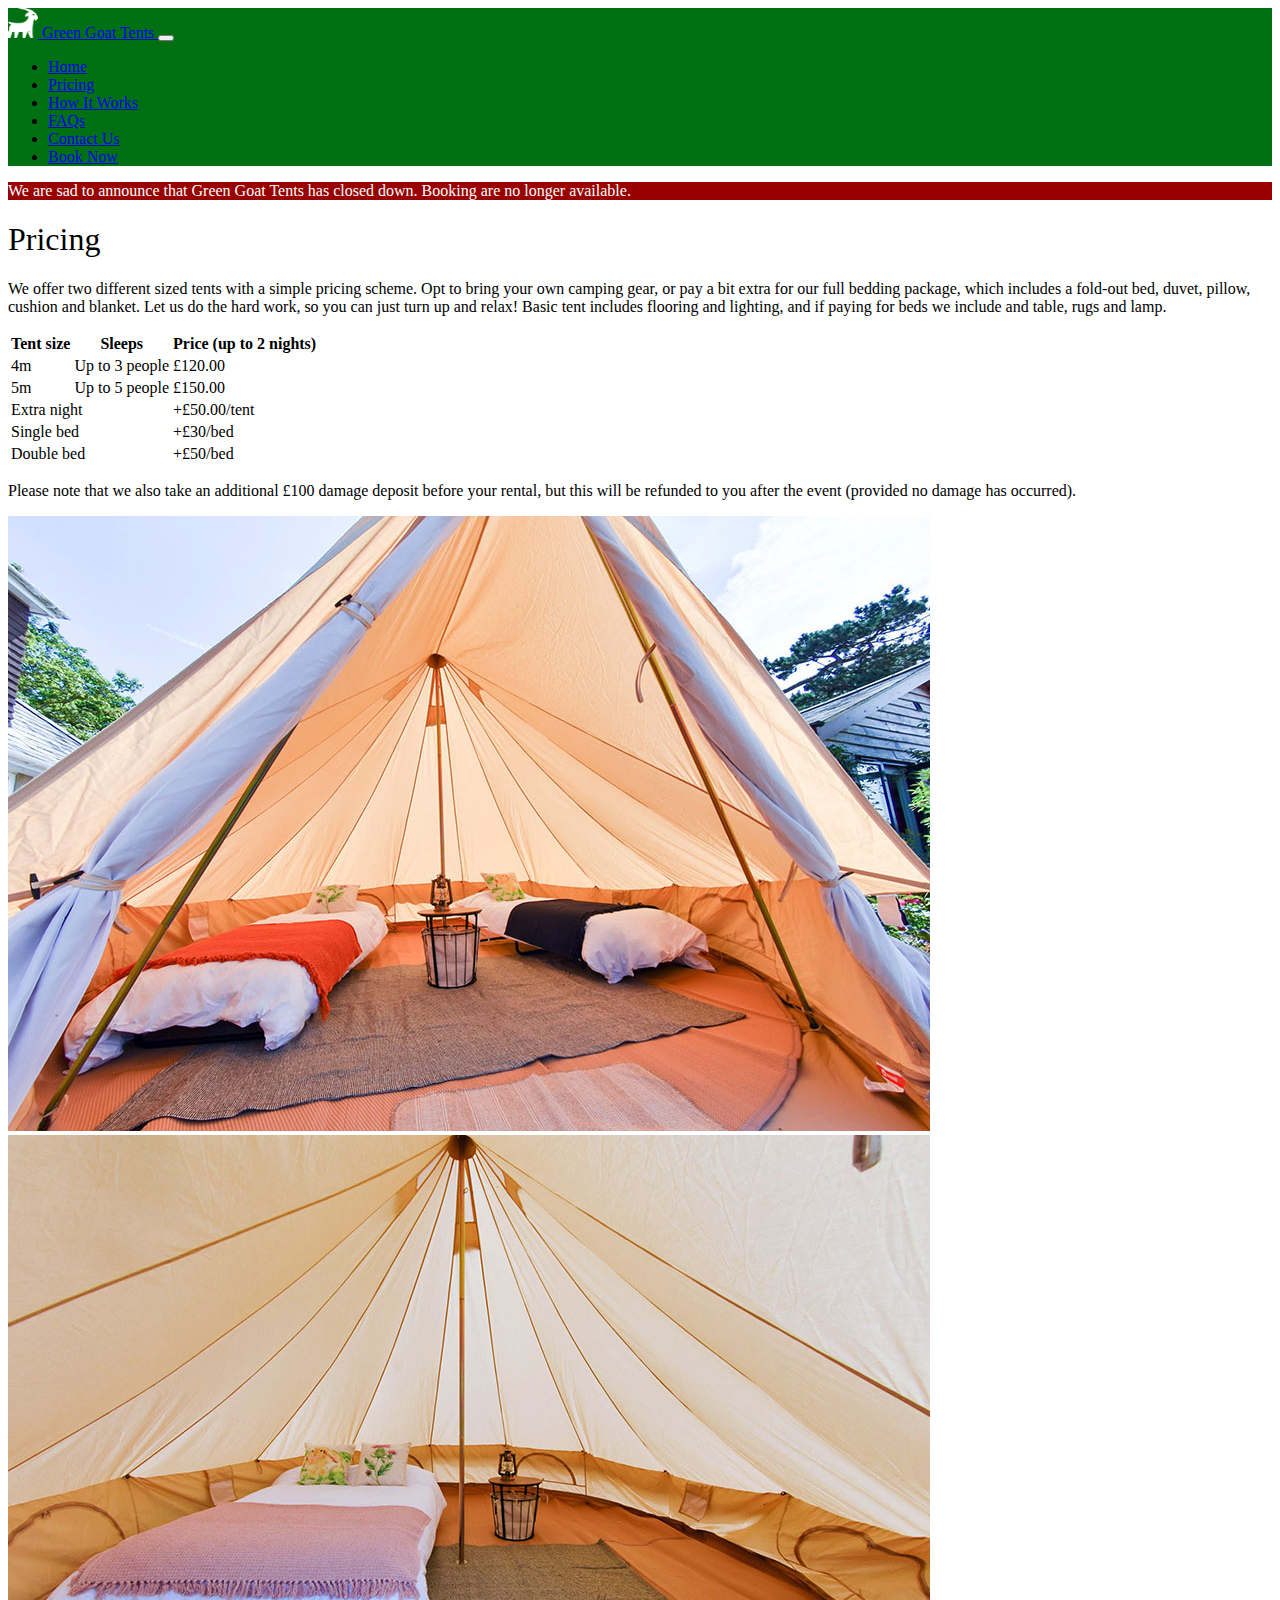
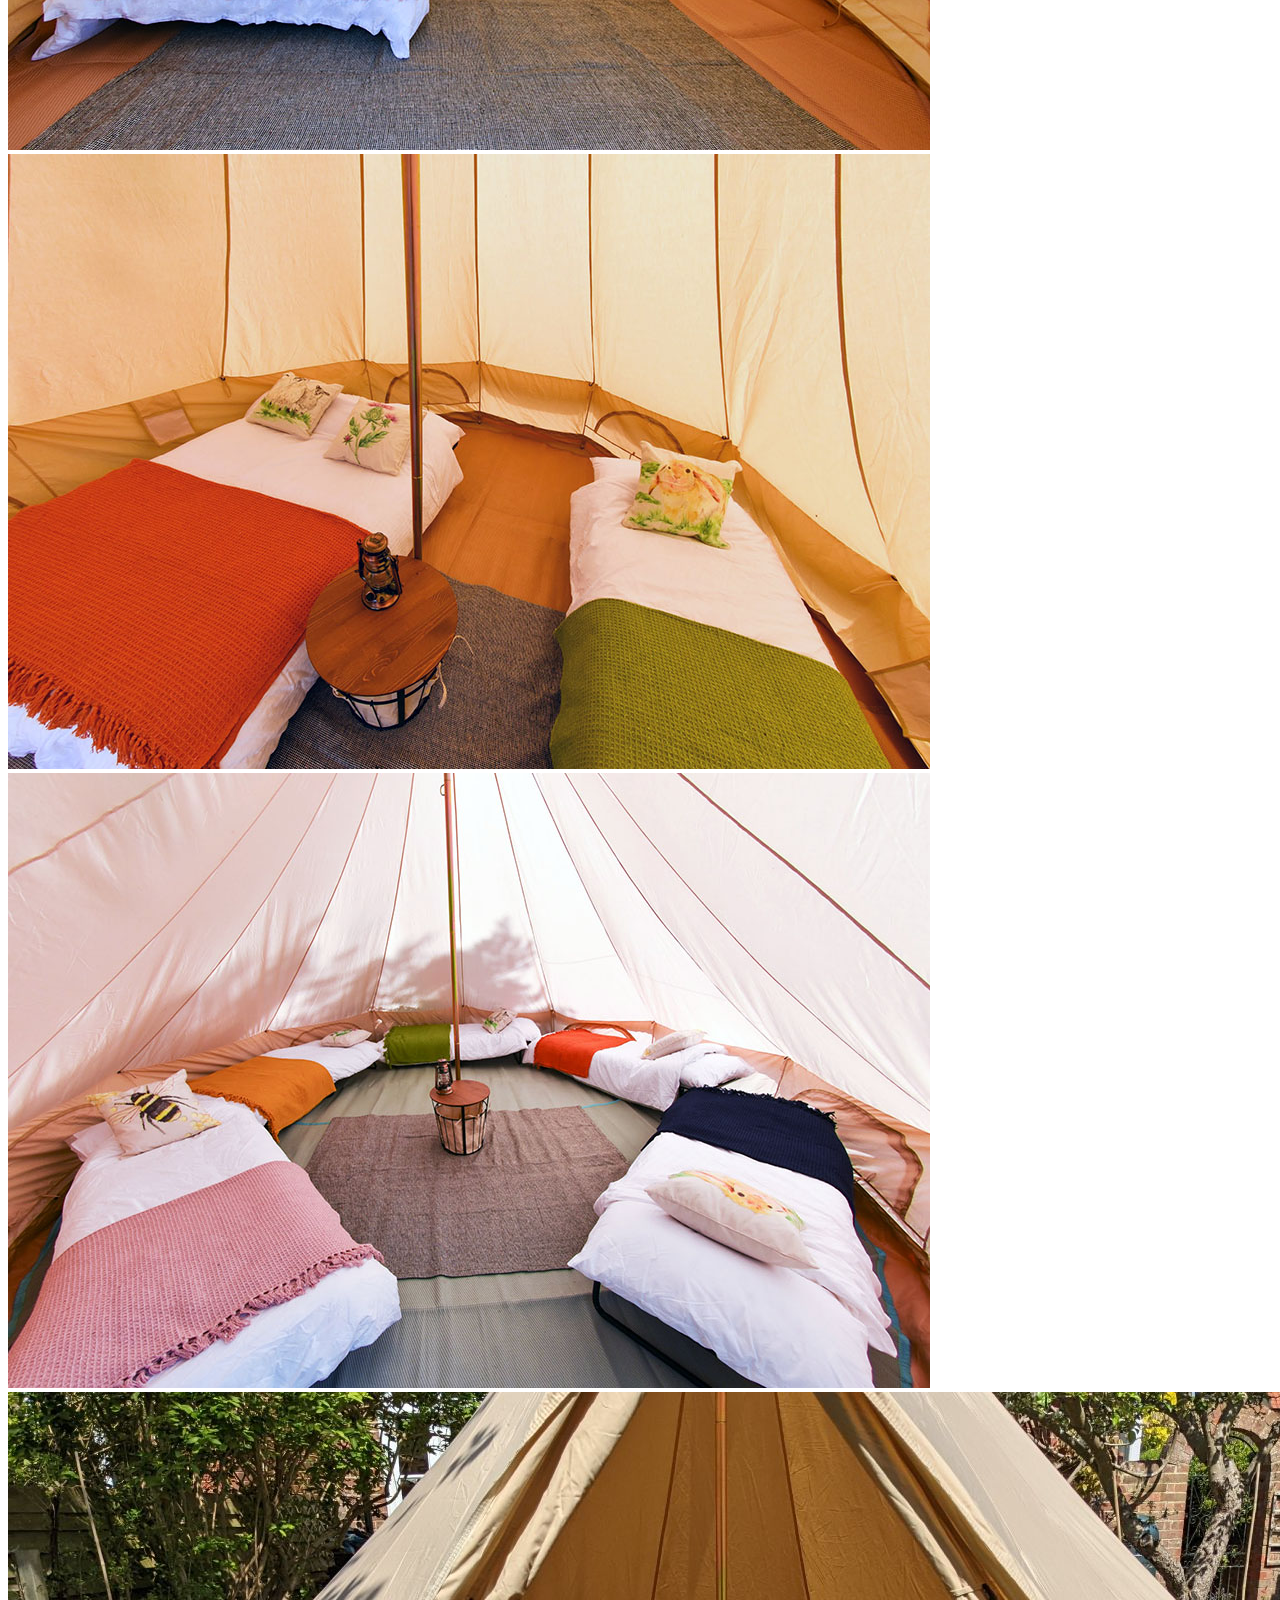
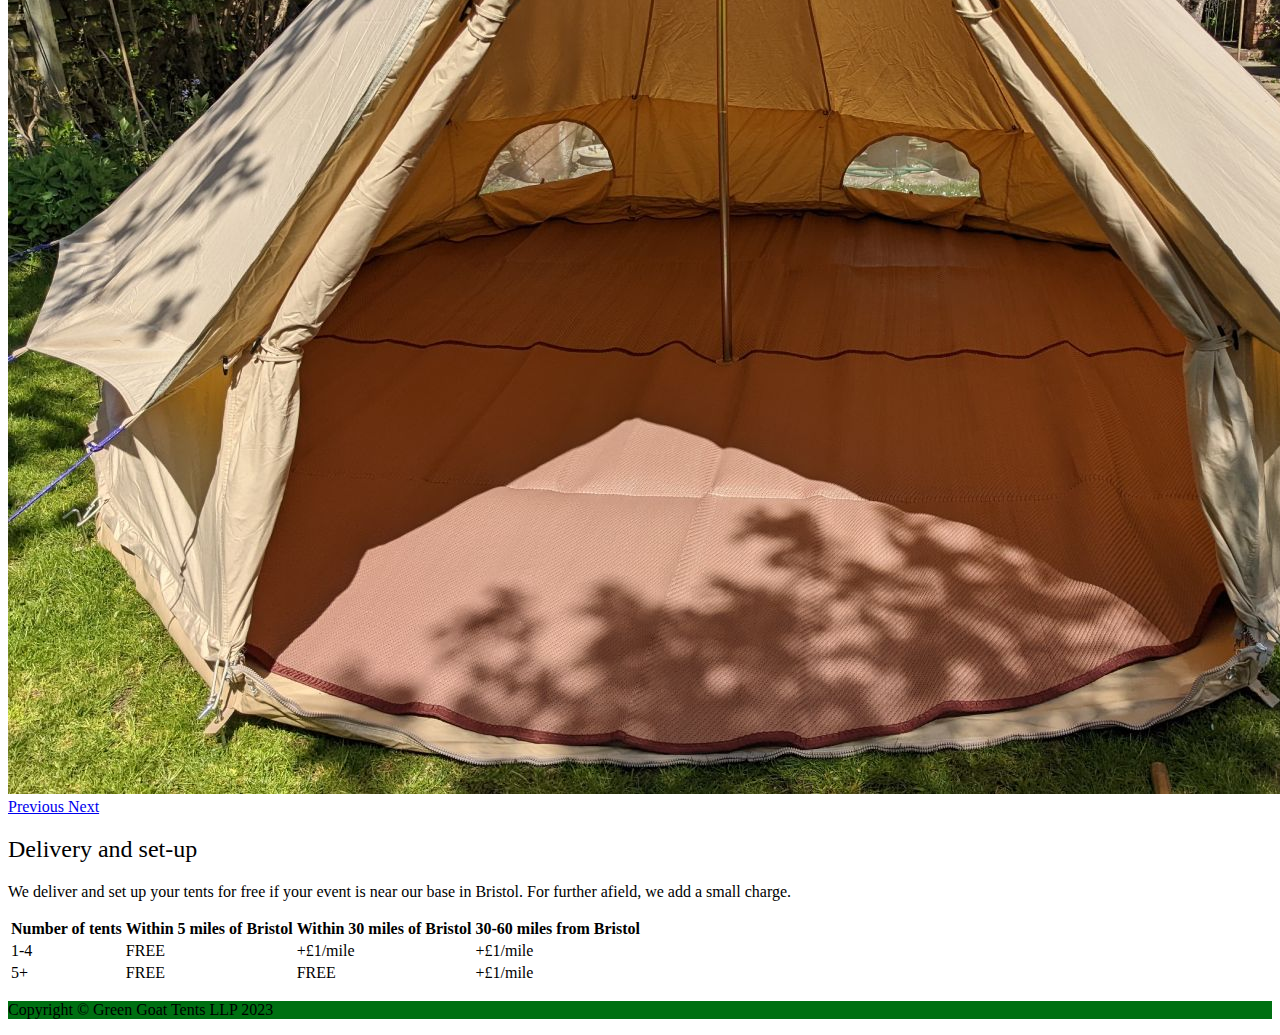
<file: pricing.html>
<!DOCTYPE html>
<html lang="en">
<head>
    <script src="https://ajax.googleapis.com/ajax/libs/jquery/1.12.0/jquery.min.js"></script>
    <meta charset="UTF-8">
    <title>Green Goat Tents | Bell tent hire for events in Bristol and surrounding areas. | Pricing</title>
    <meta name="viewport" content="width=device-width, initial-scale=1">
    <link rel="stylesheet" href="https://stackpath.bootstrapcdn.com/bootstrap/4.1.3/css/bootstrap.min.css" integrity="sha384-MCw98/SFnGE8fJT3GXwEOngsV7Zt27NXFoaoApmYm81iuXoPkFOJwJ8ERdknLPMO" crossorigin="anonymous">
    <link rel="icon" href="/static/favicon.ico" />
    <link rel="stylesheet" href="/static/style.css" />
    
</head>
<!-- Global site tag (gtag.js) - Google Analytics -->
<script async src="https://www.googletagmanager.com/gtag/js?id=UA-232140998-1"></script>
<script>
  window.dataLayer = window.dataLayer || [];
  function gtag(){dataLayer.push(arguments);}
  gtag('js', new Date());

  gtag('config', 'UA-232140998-1');
</script>
<body>

<nav class="navbar navbar-expand-lg navbar-dark" style="background-color:#007012">
    <div class="container px-5">
        <a class="navbar-brand" href="/">
            <img src="/static/main/images/logo.png" width="30" height="30" class="mr-1"/>
            Green Goat Tents
        </a>

        <button class="navbar-toggler" type="button" data-toggle="collapse" data-target="#navbarNav"
                aria-controls="navbarNav" aria-expanded="false" aria-label="Toggle navigation">
            <span class="navbar-toggler-icon"></span>
        </button>

        <div class="collapse navbar-collapse" id="navbarNav">

            

<ul class="navbar-nav ml-auto mb-2 mb-lg-0">

    

    <li class="nav-item">
    	<a class="nav-link " href="/">Home</a>
    </li>
    <li class="nav-item">
        <a class="nav-link " href="/pricing.html">Pricing</a>
    </li>
    <li class="nav-item">
        <a class="nav-link " href="/how-it-works.html">How It Works</a>
    </li>
    <li class="nav-item">
        <a class="nav-link " href="/faq.html">FAQs</a>
    </li>
    <li class="nav-item mr-2">
        <a class="nav-link " href="/contact.html">Contact Us</a>
    </li>
    <li class="nav-item">
        <a class="btn btn-success" href="/booking.html">Book Now</a>
    </li>

    


</ul>

        </div>
    </div>
</nav>
<nav class="navbar navbar-expand-lg navbar-dark" style="background-color:#990000;color:white">
    <div class="container px-5 align-items-center justify-content-center">
        <span class="text-center">We are sad to announce that Green Goat Tents has closed down. Booking are no longer available.</span>
    </div>
</nav>

<!-- Page Content-->
<div class="container px-4 px-lg-5">
    


<div class="row my-5">

    <div class="col-md-6">

        <h1>Pricing</h1>

        <p>
            We offer two different sized tents with a simple pricing scheme. Opt to bring your own camping gear, or pay a
            bit extra for our full bedding package, which includes a fold-out bed, duvet, pillow, cushion and blanket.
            Let us do the hard work, so you can just turn up and relax! Basic tent includes flooring and lighting, and
            if paying for beds we include and table, rugs and lamp.
        </p>



        <table class="table table-sm table-striped">
            <tr>
                <th>Tent size</th>
                <th>Sleeps</th>
                <th>Price (up to 2 nights)</th>
            </tr>
            <tr>
                <td>4m</td>
                <td>Up to 3 people</td>
                <td>£120.00</td>
            </tr>
            <tr>
                <td>5m</td>
                <td>Up to 5 people</td>
                <td>£150.00</td>
            </tr>
            <tr>
                <td colspan="2">Extra night</td>
                <td>+£50.00/tent</td>
            </tr>
            <tr>
                <td colspan="2">Single bed</td>
                <td>+£30/bed</td>
            </tr>
            <tr>
                <td colspan="2">Double bed</td>
                <td>+£50/bed</td>
            </tr>
        </table>
        <p>Please note that we also take an additional £100 damage deposit before your rental,
            but this will be refunded to you after the event (provided no damage has occurred).</p>

    </div>

    <div class="col-md-6">

        <div id="carouselExampleControls" class="carousel slide" data-ride="carousel">
            <div class="carousel-inner">

                <div class="carousel-item active">
                    <img class="d-block w-100 rounded" src="/static/main/images/home-top/3.jpg" alt="Single beds">
                </div>

                <div class="carousel-item">
                    <img class="d-block w-100 rounded" src="/static/main/images/inside-double.jpg" alt="Double bed">
                </div>

                <div class="carousel-item">
                    <img class="d-block w-100 rounded" src="/static/main/images/double_and_single.jpg" alt="Double plus single">
                </div>

                <div class="carousel-item">
                    <img class="d-block w-100 rounded" src="/static/main/images/5-singles.jpg" alt="Five single beds">
                </div>

                <div class="carousel-item">
                    <img class="d-block w-100 rounded" src="/static/main/images/inside-basic.jpg" alt="Basic tent">
                </div>


            </div>


            <a class="carousel-control-prev" href="#carouselExampleControls" role="button" data-slide="prev">
                <span class="carousel-control-prev-icon" aria-hidden="true"></span>
                <span class="sr-only">Previous</span>
            </a>
            <a class="carousel-control-next" href="#carouselExampleControls" role="button" data-slide="next">
                <span class="carousel-control-next-icon" aria-hidden="true"></span>
                <span class="sr-only">Next</span>
            </a>

        </div>

    </div>


</div>

<div class="row mb-5">
    <div class="col">

        <h2 id="delivery">Delivery and set-up</h2>

        <p>We deliver and set up your tents for free if your event is near our base in Bristol. For further afield, we
            add a small charge.</p>

        <table class="table table-bordered table-sm">
            <tr>
                <th>Number of tents</th>
                <th>Within 5 miles of Bristol</th>
                <th>Within 30 miles of Bristol</th>
                <th>30-60 miles from Bristol</th>
            </tr>
            <tr>
                <td>1-4</td>
                <td>FREE</td>
                <td>+£1/mile</td>
                <td>+£1/mile</td>
            </tr>

            <tr>
                <td>5+</td>
                <td>FREE</td>
                <td>FREE</td>
                <td>+£1/mile</td>
            </tr>
        </table>

    </div>
</div>


</div>

<!-- Footer-->
<footer class="py-5" style="background-color:#007012">
    <div class="container px-4 px-lg-5">
        <p class="m-0 text-center text-white">Copyright &copy; Green Goat Tents LLP
        2023</p>
    </div>
</footer>

<script src="https://stackpath.bootstrapcdn.com/bootstrap/4.1.3/js/bootstrap.min.js" integrity="sha384-ChfqqxuZUCnJSK3+MXmPNIyE6ZbWh2IMqE241rYiqJxyMiZ6OW/JmZQ5stwEULTy" crossorigin="anonymous"></script>
</body>
</html>
</file>
<file: static/style.css>
h1, h2 {font-weight: 300}
</file>
